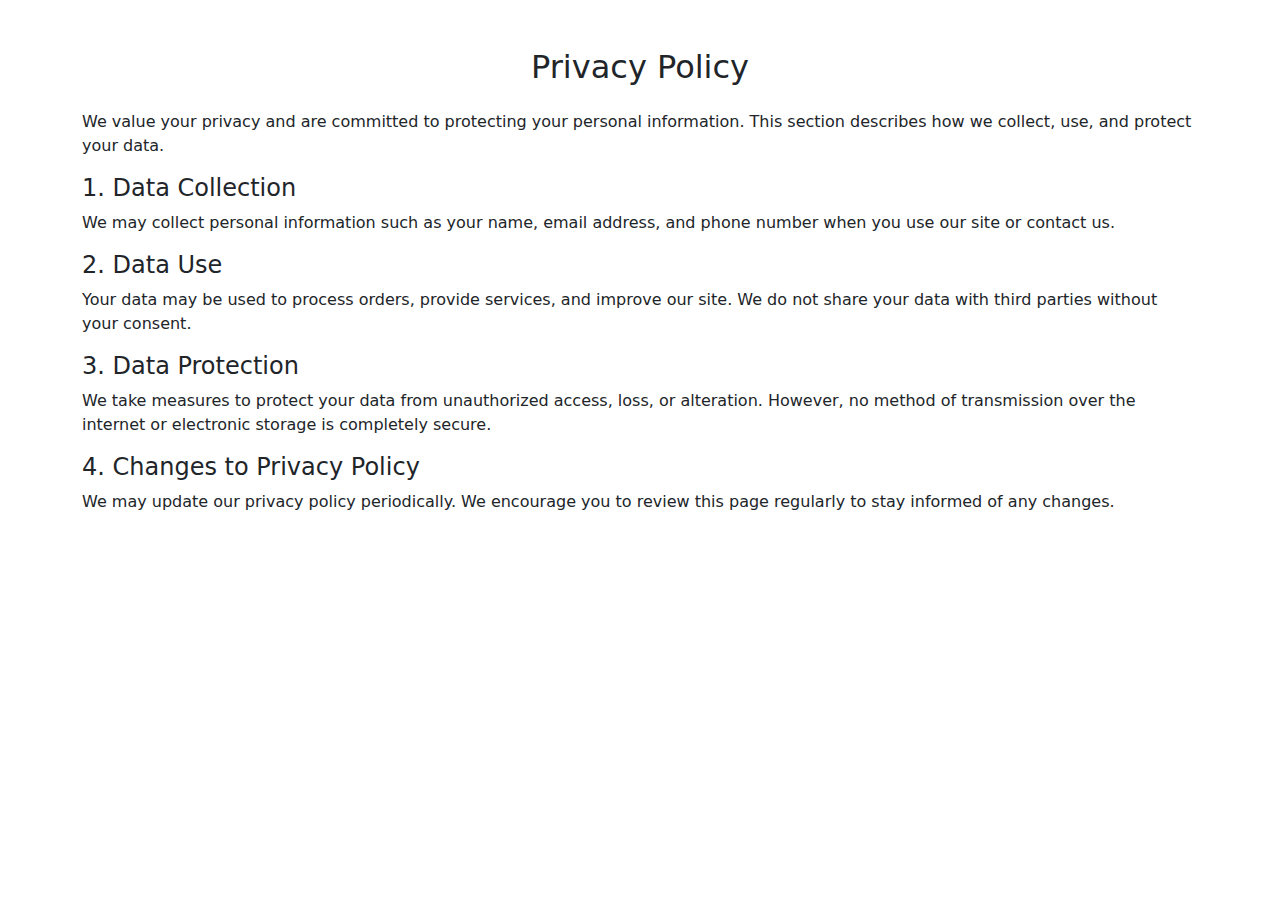
<file: privacy_policy.html>
<!DOCTYPE html>
<html lang="en">
<head>
	<meta charset="UTF-8">
	<meta name="viewport" content="width=device-width, initial-scale=1.0">
	<title>ScaleFinal TEST Wordpress Developer Privacy Policy</title>
	<link href="https://cdn.jsdelivr.net/npm/bootstrap@5.3.3/dist/css/bootstrap.min.css" rel="stylesheet" integrity="sha384-QWTKZyjpPEjISv5WaRU9OFeRpok6YctnYmDr5pNlyT2bRjXh0JMhjY6hW+ALEwIH" crossorigin="anonymous">
<link rel="stylesheet" href="css/style.css">
</head>
<body>
    <section class="privacy-policy py-5">
        <div class="container">
            <h2 class="text-center mb-4">Privacy Policy</h2>
            <p>We value your privacy and are committed to protecting your personal information. This section describes how we collect, use, and protect your data.</p>
            
            <h4>1. Data Collection</h4>
            <p>We may collect personal information such as your name, email address, and phone number when you use our site or contact us.</p>
            
            <h4>2. Data Use</h4>
            <p>Your data may be used to process orders, provide services, and improve our site. We do not share your data with third parties without your consent.</p>
            
            <h4>3. Data Protection</h4>
            <p>We take measures to protect your data from unauthorized access, loss, or alteration. However, no method of transmission over the internet or electronic storage is completely secure.</p>
            
            <h4>4. Changes to Privacy Policy</h4>
            <p>We may update our privacy policy periodically. We encourage you to review this page regularly to stay informed of any changes.</p>
        </div>
    </section>
		<script src="https://cdn.jsdelivr.net/npm/bootstrap@5.3.3/dist/js/bootstrap.bundle.min.js" integrity="sha384-YvpcrYf0tY3lHB60NNkmXc5s9fDVZLESaAA55NDzOxhy9GkcIdslK1eN7N6jIeHz" crossorigin="anonymous"></script>
	</body>
	</html>
</file>
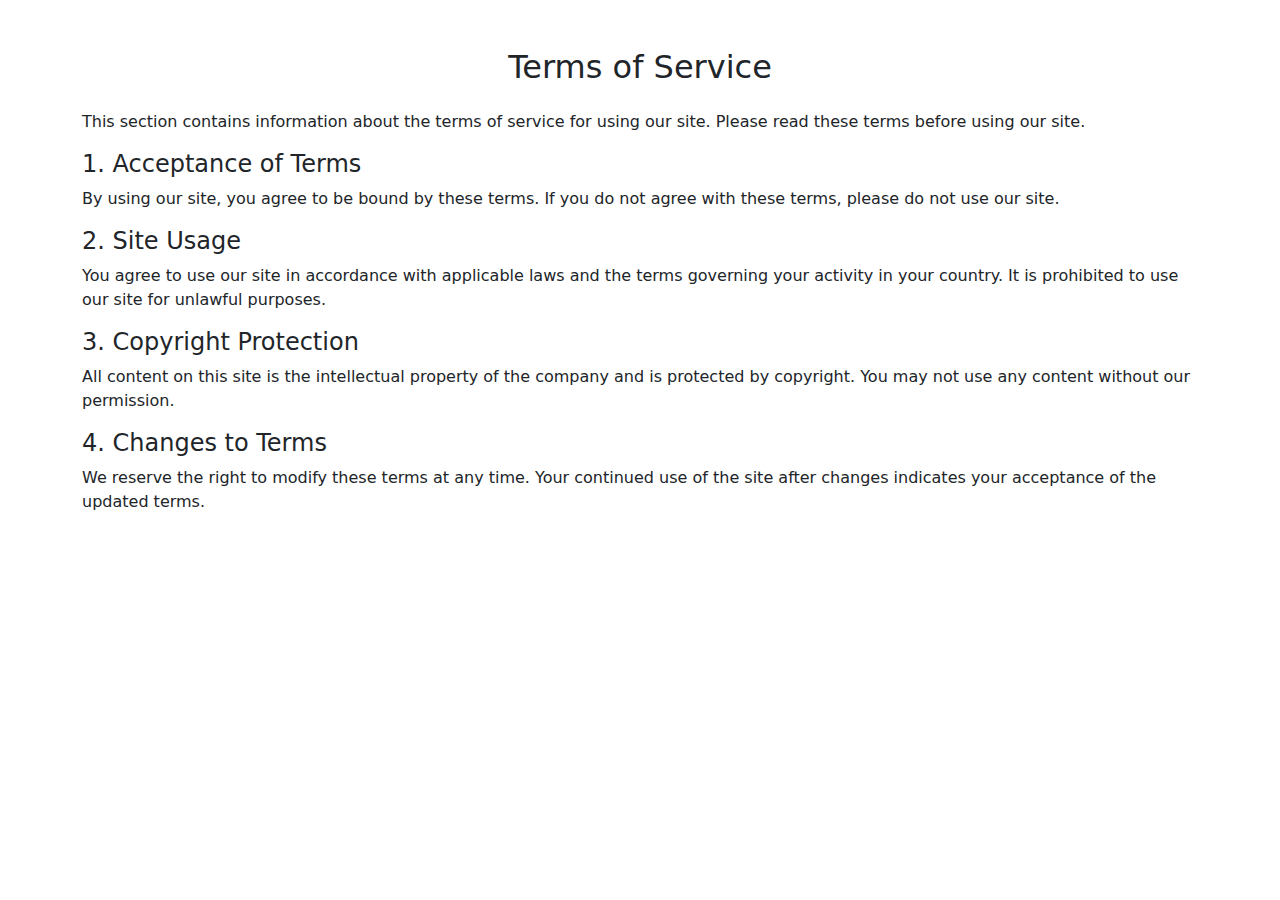
<file: terms_of_service.html>
<!DOCTYPE html>
<html lang="en">
<head>
	<meta charset="UTF-8">
	<meta name="viewport" content="width=device-width, initial-scale=1.0">
	<title>ScaleFinal TEST Wordpress Developer Terms of Service</title>
	<link href="https://cdn.jsdelivr.net/npm/bootstrap@5.3.3/dist/css/bootstrap.min.css" rel="stylesheet" integrity="sha384-QWTKZyjpPEjISv5WaRU9OFeRpok6YctnYmDr5pNlyT2bRjXh0JMhjY6hW+ALEwIH" crossorigin="anonymous">
<link rel="stylesheet" href="css/style.css">
</head>
<body>
	<section class="terms-of-service py-5">
		<div class="container">
				<h2 class="text-center mb-4">Terms of Service</h2>
				<p>This section contains information about the terms of service for using our site. Please read these terms before using our site.</p>
				
				<h4>1. Acceptance of Terms</h4>
				<p>By using our site, you agree to be bound by these terms. If you do not agree with these terms, please do not use our site.</p>
				
				<h4>2. Site Usage</h4>
				<p>You agree to use our site in accordance with applicable laws and the terms governing your activity in your country. It is prohibited to use our site for unlawful purposes.</p>
				
				<h4>3. Copyright Protection</h4>
				<p>All content on this site is the intellectual property of the company and is protected by copyright. You may not use any content without our permission.</p>
				
				<h4>4. Changes to Terms</h4>
				<p>We reserve the right to modify these terms at any time. Your continued use of the site after changes indicates your acceptance of the updated terms.</p>
		</div>
</section>
		<script src="https://cdn.jsdelivr.net/npm/bootstrap@5.3.3/dist/js/bootstrap.bundle.min.js" integrity="sha384-YvpcrYf0tY3lHB60NNkmXc5s9fDVZLESaAA55NDzOxhy9GkcIdslK1eN7N6jIeHz" crossorigin="anonymous"></script>
	</body>
	</html>
</file>
<file: css/style.css>
html, body {
  height: 100%;
}
footer {
  background-color: #4d3227;
}
.navbar-custom {
	background-color: #4d3227;
}
.navbar-custom .nav-link,
.navbar-custom .navbar-brand,
.navbar-custom .navbar-toggler {
	color: white;
}
.navbar-custom .nav-link:hover,
.navbar-custom .navbar-brand:hover {
	color: wheat;
}
.navbar-toggler{
  background-color: white;
}
.navbar-toggler:hover{
  background-color: wheat;
}
.navbar-toggler-icon {
	color: #333333;
}
.btn{
  background-color: white;
  color: black;
  border-color: wheat;
}
.btn:hover{
  background-color: wheat;
  border-color: black;
  color: black;
}
.hero-logo{
  font-weight: 500;
}
.popular-books .card {
  transform: scale(0.9);
  transition: transform 0.3s ease;
}
.popular-books .card:hover {
  transform: scale(1);
}
.catalog .card {
  transform: scale(0.9);
  transition: transform 0.3s ease;
}
.catalog .card:hover {
  transform: scale(1);
}
.card-body{
  background-color: wheat;
}
.contact-section{
  height: 100%;
}
</file>
